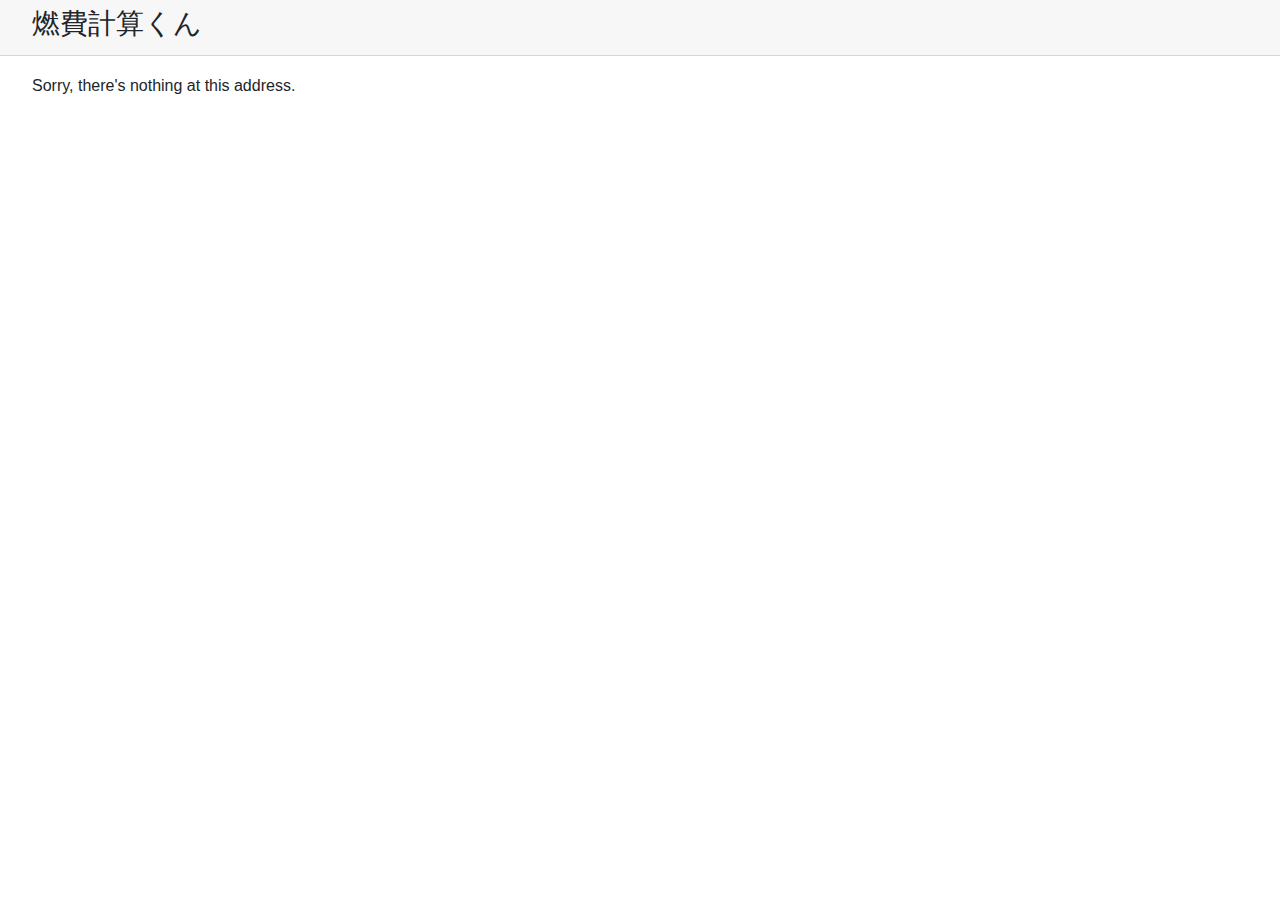
<file: wwwroot/index.html>
<!DOCTYPE html>
<html lang="en">

<head>
    <meta charset="utf-8" />
    <meta name="viewport" content="width=device-width, initial-scale=1.0, maximum-scale=1.0, user-scalable=no" />
    <title>BlazorWasmSample</title>
    <base href="/" />
    <link href="css/bootstrap/bootstrap.min.css" rel="stylesheet" />
    <link href="css/app.css" rel="stylesheet" />
    <link href="BlazorWasmSample.styles.css" rel="stylesheet" />
</head>

<body>
    <div id="app">Loading...</div>

    <div id="blazor-error-ui">
        An unhandled error has occurred.
        <a href="" class="reload">Reload</a>
        <a class="dismiss">🗙</a>
    </div>
    <script src="_framework/blazor.webassembly.js"></script>
</body>

</html>
</file>
<file: wwwroot/css/app.css>
﻿@import url('open-iconic/font/css/open-iconic-bootstrap.min.css');

input[type="number"]::-webkit-outer-spin-button,
input[type="number"]::-webkit-inner-spin-button {
    -webkit-appearance: none;
    margin: 0;
}
input[type="number"] {
    -moz-appearance:textfield;
} 

html, body {
    font-family: 'Helvetica Neue', Helvetica, Arial, sans-serif;
}

h1:focus {
    outline: none;
}

a, .btn-link {
    color: #0071c1;
}

.btn-primary {
    color: #fff;
    background-color: #1b6ec2;
    border-color: #1861ac;
}

.content {
    padding-top: 1.1rem;
}

.valid.modified:not([type=checkbox]) {
    outline: 1px solid #26b050;
}

.invalid {
    outline: 1px solid red;
}

.validation-message {
    color: red;
}

#blazor-error-ui {
    background: lightyellow;
    bottom: 0;
    box-shadow: 0 -1px 2px rgba(0, 0, 0, 0.2);
    display: none;
    left: 0;
    padding: 0.6rem 1.25rem 0.7rem 1.25rem;
    position: fixed;
    width: 100%;
    z-index: 1000;
}

    #blazor-error-ui .dismiss {
        cursor: pointer;
        position: absolute;
        right: 0.75rem;
        top: 0.5rem;
    }

.blazor-error-boundary {
    background: url([data-uri]) no-repeat 1rem/1.8rem, #b32121;
    padding: 1rem 1rem 1rem 3.7rem;
    color: white;
}

    .blazor-error-boundary::after {
        content: "An error has occurred."
    }
</file>
